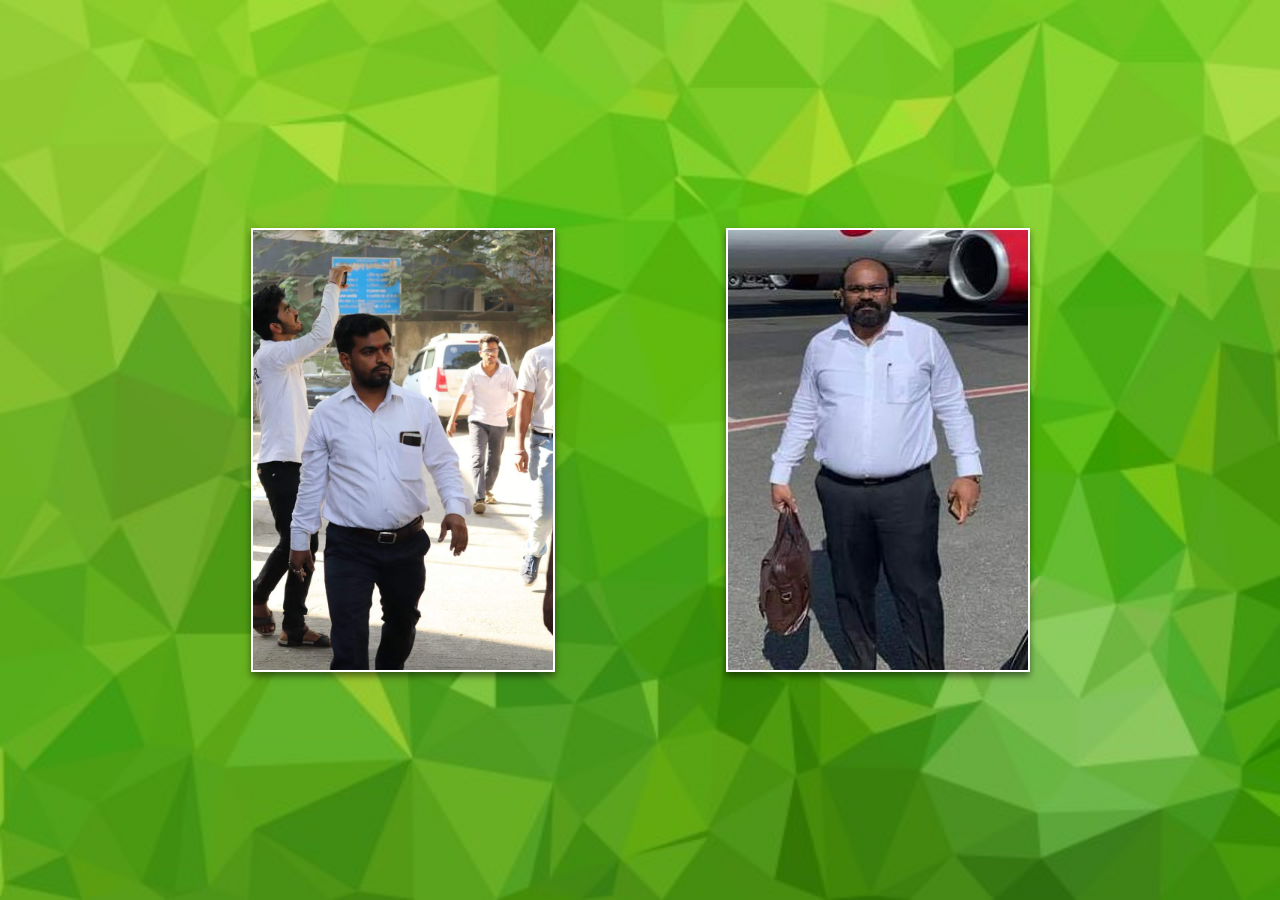
<file: about/index.html>
<html lang="en" >
<head>
  <meta charset="UTF-8">
  <title>About us</title>
  <link href="https://fonts.googleapis.com/css?family=Lato&display=swap" rel="stylesheet">
  <link rel="stylesheet" href="https://use.fontawesome.com/releases/v5.6.1/css/all.css">
  <link rel="stylesheet" href="style.css">
</head>
<body>
    
<div class="main">
        <div class="section">
            <img src="1.jpeg">
            <div class="descriptions">
                <h1>Vinay K. Singh</h1>
				<h2>PRESIDENT</h2>
                <p>
                   ############################################################ ####################################################################################
                </p>
				<div class="middle">
					<a class="btn" href="https://www.facebook.com/Vinay-Singh-2218458691742296/" target="_blank">
						<i class="fab fa-facebook-f"></i>
					</a>
					<a class="btn" href="https://twitter.com/VinayKu12302890?s=17" target="_blank">
						<i class="fab fa-twitter"></i>
					</a>
					<a class="btn" href="https://instagram.com/vinay__sir?igshid=1cryijauvkbqk" target="_blank">
						<i class="fab fa-instagram"></i>
					</a>
				</div>
                <button onclick="window.location.href = '#';">Read More</button>
            </div>
        </div>
        <div class="section">
            <img src="2.jpeg">
            <div class="descriptions">
                <h1>Dhananjay Singh</h1>
				<h2>ADVISOR</h2>
				<p>
					############################################################ ####################################################################################
                </p>
				<div class="middle">
					<a class="btn" href="https://www.facebook.com/Dhananjay-Singh-2869871503038607/" target="_blank">
						<i class="fab fa-facebook-f"></i>
					</a>
					<a class="btn" href="https://twitter.com/the_srs22?s=17" target="_blank">
						<i class="fab fa-twitter"></i>
					</a>
					<a class="btn" href="https://instagram.com/rudrapratishthan?igshid=49xbkgsze4nq" target="_blank">
						<i class="fab fa-instagram"></i>
					</a>
				</div>
                <button onclick="window.location.href = '#';">Read More</button>
            </div>
        </div>
        
    </div>
  
</body>
</html>
</file>
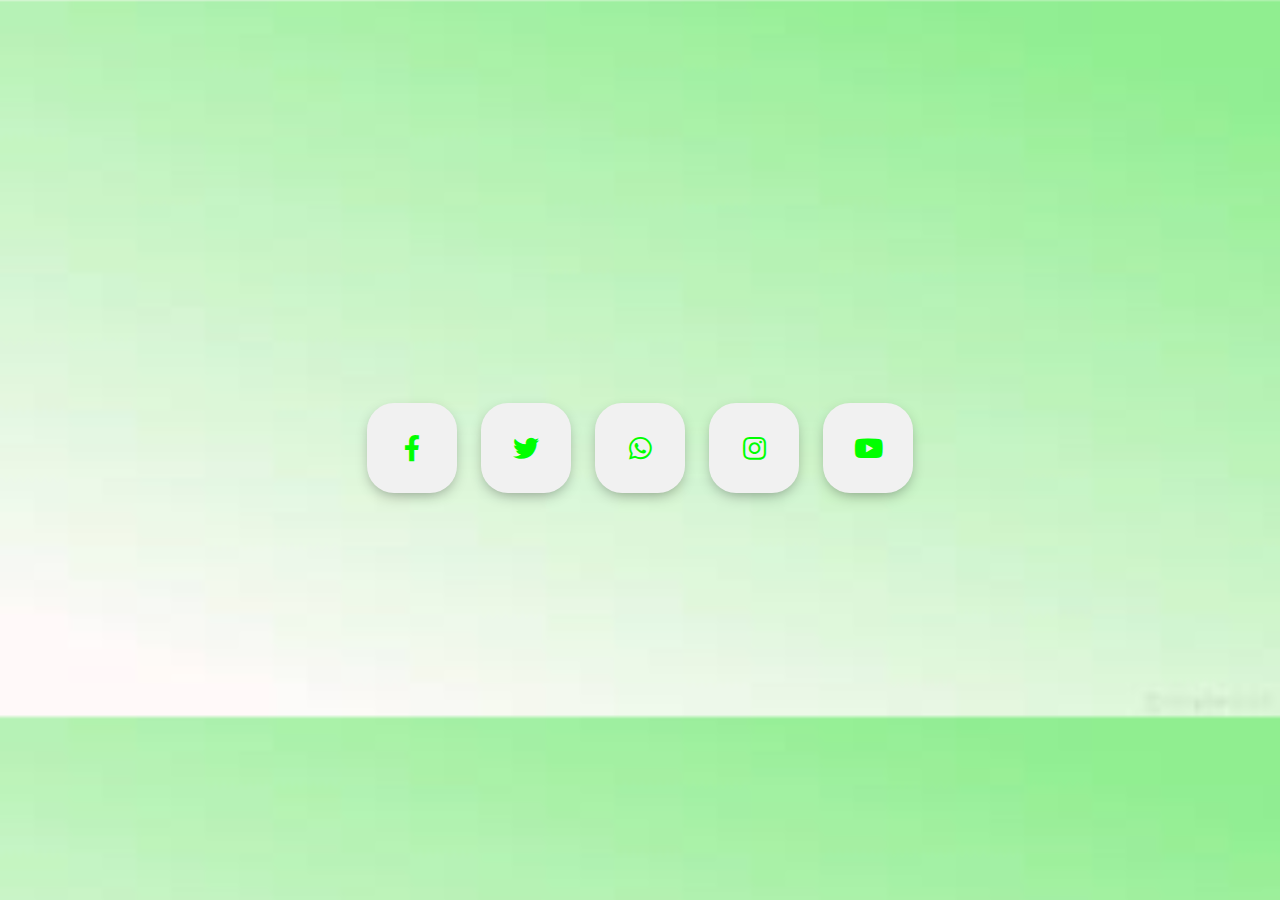
<file: social/index.html>
<!DOCTYPE html>
<html lang="en" dir="ltr">
  <head>
    <meta charset="utf-8">
    <title></title>
    <link rel="stylesheet" href="style.css">
    <link rel="stylesheet" href="https://use.fontawesome.com/releases/v5.4.1/css/all.css">
  </head>
  <body>
    <div class="middle">
      <a class="btn" href="https://www.facebook.com/Rudra-Pratishthan-Green-Revolution-2072714239504137/" target="_blank">
        <i class="fab fa-facebook-f"></i>
      </a>
      <a class="btn" href="https://twitter.com/the_srs22?s=17" target="_blank">
        <i class="fab fa-twitter"></i>
      </a>
      <a class="btn" href="#https://api.whatsapp.com/send?phone=918693011824" target="_blank">
        <i class="fab fa-whatsapp"></i>
      </a>
      <a class="btn" href="https://instagram.com/rudrapratishthan?igshid=49xbkgsze4nq" target="_blank">
        <i class="fab fa-instagram"></i>
      </a>
      <a class="btn" href="https://youtu.be/S5uKHcAPcbU" target="_blank">
        <i class="fab fa-youtube"></i>
      </a>
    </div>
  </body>
</html>
</file>
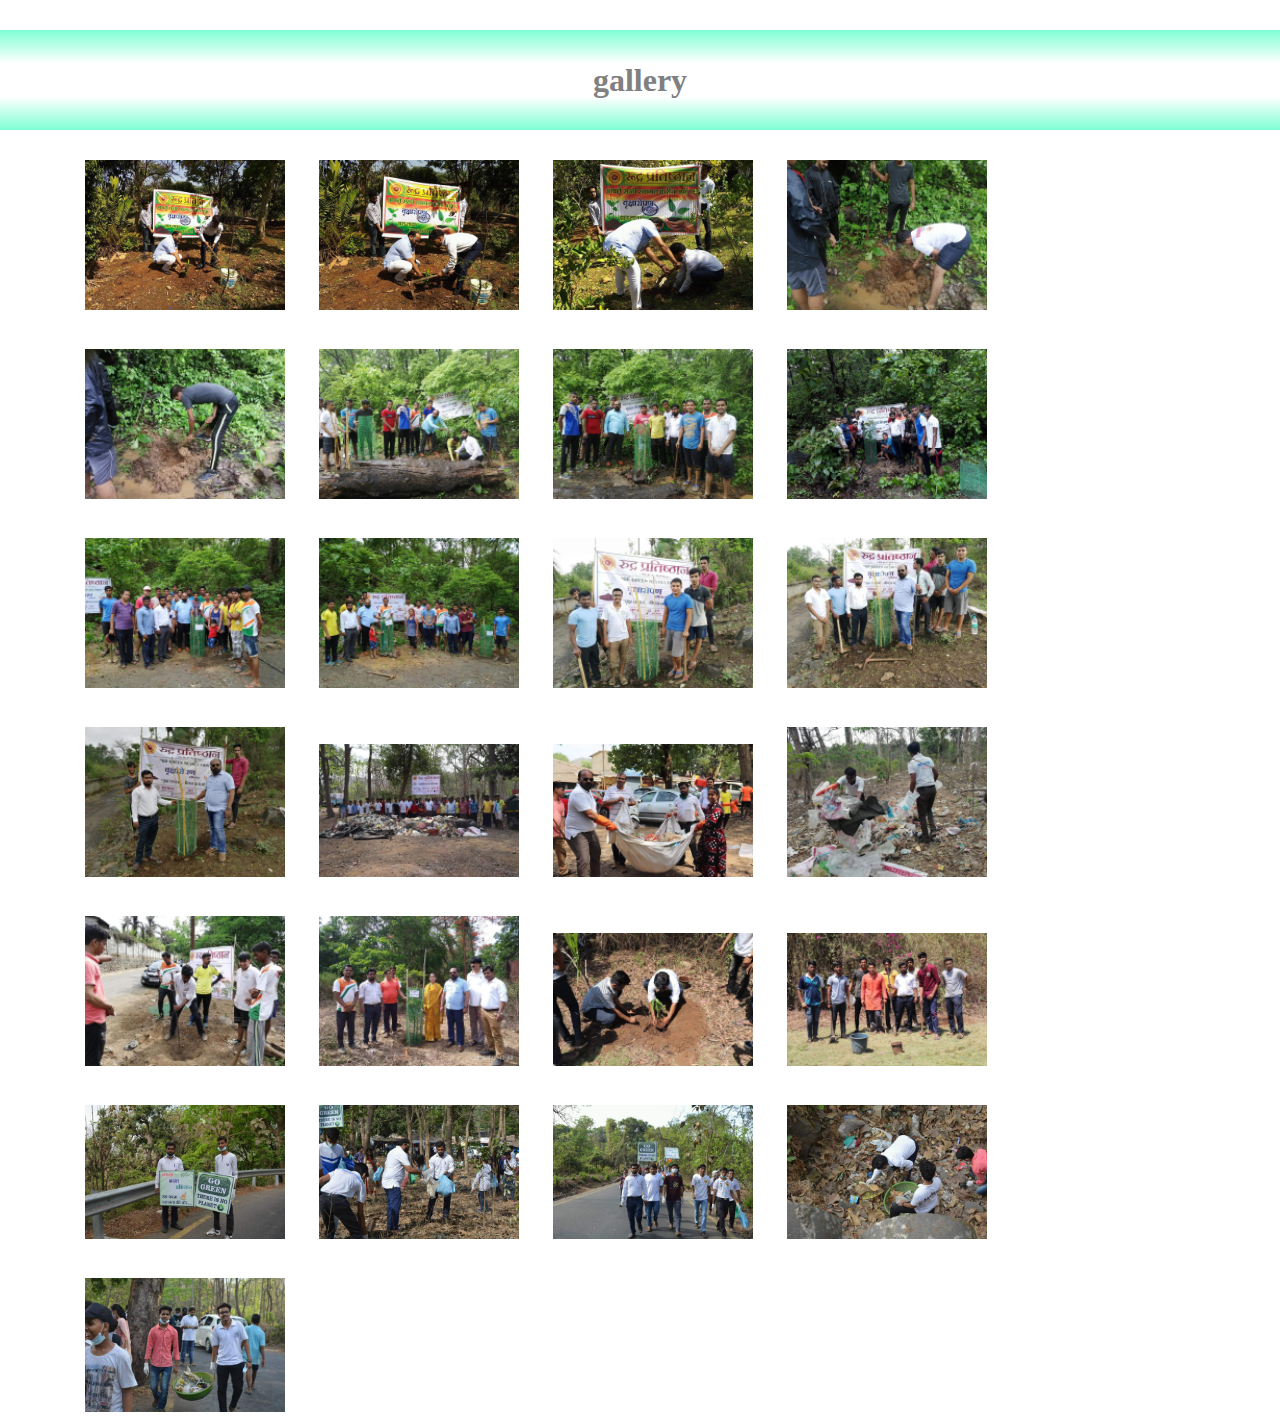
<file: gallery.html>
<html>
	<head>
		<title>our work</title>
		<link rel="stylesheet" type="text/css" href="css/gallery.css">
		<link rel="stylesheet" type="text/css" href="css/lightbox.css">
		<script src="js/lightbox.js"></script>
		<meta charset="UTF-8">
		<meta name="viewport" content="width-device-width, initial-scale=1.0">
	</head>
	<body>
	<div class="header">
      <center><h1>gallery</h1></center>
		<div class="gallery" >
		<a href="1/big.jpg" data-lightbox="mygallery"><img src="1/big1.jpg"></a>
		<a href="2/big.jpg" data-lightbox="mygallery"><img src="2/big1.jpg"></a>
		<a href="3/big.jpg" data-lightbox="mygallery"><img src="3/big1.jpg"></a>
		<a href="4/big.jpg" data-lightbox="mygallery"><img src="4/big1.jpg"></a>
		<a href="5/big.jpg" data-lightbox="mygallery"><img src="5/big1.jpg"></a>
		<a href="6/big.jpg" data-lightbox="mygallery"><img src="6/big1.jpg"></a>
		<a href="8/big.jpg" data-lightbox="mygallery"><img src="8/big1.jpg"></a>
		<a href="9/big.jpg" data-lightbox="mygallery"><img src="9/big1.jpg"></a>
		<a href="11/big.jpg" data-lightbox="mygallery"><img src="11/big1.jpg"></a>
		<a href="22/big.jpg" data-lightbox="mygallery"><img src="22/big1.jpg"></a>
		<a href="33/big.jpg" data-lightbox="mygallery"><img src="33/big1.jpg"></a>
		<a href="44/big.jpg" data-lightbox="mygallery"><img src="44/big1.jpg"></a>
		<a href="55/big.jpg" data-lightbox="mygallery"><img src="55/big1.jpg"></a>
		<a href="66/big.jpg" data-lightbox="mygallery"><img src="66/big1.jpg"></a>
		<a href="77/big.jpg" data-lightbox="mygallery"><img src="77/big1.jpg"></a>
		<a href="88/big.jpg" data-lightbox="mygallery"><img src="88/big1.jpg"></a>
		<a href="99/big.jpg" data-lightbox="mygallery"><img src="99/big1.jpg"></a>
		<a href="111/big.jpg" data-lightbox="mygallery"><img src="111/big1.jpg"></a>
		<a href="222/big.jpg" data-lightbox="mygallery"><img src="222/big1.jpg"></a>
		<a href="333/big.jpg" data-lightbox="mygallery"><img src="333/big1.jpg"></a>
		<a href="444/big.jpg" data-lightbox="mygallery"><img src="444/big1.jpg"></a>
		<a href="555/big.jpg" data-lightbox="mygallery"><img src="555/big1.jpg"></a>
		<a href="666/big.jpg" data-lightbox="mygallery"><img src="666/big1.jpg"></a>
		<a href="777/big.jpg" data-lightbox="mygallery"><img src="777/big1.jpg"></a>
		<a href="888/big.jpg" data-lightbox="mygallery"><img src="888/big1.jpg"></a>
		</div>
	</body>
</html>
</file>
<file: about/style.css>
body{
    background-image:  url('../pr.jpg');
	background-size: cover;
    padding: 0px;
    margin:0px;
    width:100%;
    height:100vh;
    font-family: 'Lato', sans-serif;
  }
.main{
    position: absolute;
    top:50%;
    left:50%;
    transform: translate(-50%, -50%);
    width:100%;
    max-width: 950px;
    height:auto;
    display: flex;
    flex-wrap: wrap;
    justify-content: space-around;
}
.section{
    flex: 1;
    flex-basis: 300px;
    flex-grow: 0;
    height: 440px;
    background: #fff;
    border: 2px solid #fff;
    box-shadow: 0px 4px 7px rgba(0,0,0,.5);
    cursor: pointer;
    transition: all .5s cubic-bezier(.8,.5,.2,1.4);
    overflow: hidden;
    position: relative;
}
.section img{
    width: 100%;
    height:100%;
    transition: all .5s cubic-bezier(.8,.5,.2,1.4);
}
.descriptions{
    position: absolute;
    top:0px;
    left:0px;
    background-color: rgba(255,255,255,.7);
    width:100%;
    height:100%;
    transition: all .7s ease-in-out;
    padding: 20px;
    box-sizing: border-box;
    clip-path: circle(0% at 100% 100%);
}
.section:hover .descriptions{
    left:0px;
    transition: all .7s ease-in-out;
    clip-path: circle(75%);
}
.section:hover{
    transition: all .5s cubic-bezier(.8,.5,.2,1.4);
    box-shadow: 0px 2px 3px rgba(0,0,0,.3);
    transform: scale(1.2);
    z-index: 9999;
}
.section:hover img{
    transition: all .5s cubic-bezier(.8,.5,.2,1.4);
    transform: scale(2);
    filter: blur(4px);
}
.section h1{
	text-shadow: 2px 4px 3px rgba(0,0,0,0.3);
    letter-spacing: 1px;
    margin: 0px;
}
.section h2{
	color: rgba(0,0,0,0.6);
	text-shadow: 2px 8px 6px rgba(0,0,0,0.2);
    letter-spacing: 1px;
    margin: 0px;
}
.section p{
    line-height: 24px;
    height: 70%;
}
.section button{
    width: fit-content;
    height: 20px;
    cursor: pointer;
    border-style: none;
    background-color: #5cb85c;
    color:#fff;
    font-size: 15px;
    outline: none;
    box-shadow: 0px 2px 3px rgba(0,0,0,.4);
    transition: all .5s ease-in-out;
}
.section button:hover{
    transform: scale(1.2);
    transition: all .3s ease-in-out;
}
.middle{
  position: absolute;
  top: 80%;
  left:-1%;
  transform: translateY(-50%);
  width: 100%;
  text-align: center;
}
.btn{
  display: inline-block;
  width: 30px;
  height: 30px;
  background: #f1f1f1;
  margin: 10px;
  border-radius: 30%;
  box-shadow: 0 5px 15px -5px #00000070;
  color: black;
  overflow: hidden;
  position: relative;
}
.btn i{
  line-height: 30px;
  font-size: 10px;
  transition: 0.2s linear;
}
.btn:hover i{
  transform: scale(1.3);
  color: white;
}
.btn::before{
  content: "";
  position: absolute;
  width: 120%;
  height: 120%;
  background: #000;
  transform: rotate(45deg);
  left: -110%;
  top: 90%;
}
.btn:hover::before{
  animation: aaa 0.7s 1;
  top: -10%;
  left: -10%;
}
@keyframes aaa {
  0%{
    left: -110%;
    top: 90%;
  }50%{
    left: 10%;
    top: -30%;
  }100%{
    top: -10%;
    left: -10%;
  }
}
</file>
<file: social/style.css>
body{
  padding: 0;
  margin: 0;
  background-image: url('../4.jfif');
  background-size: cover;
}
.middle{
  position: absolute;
  top: 50%;
  transform: translateY(-50%);
  width: 100%;
  text-align: center;
}
.btn{
  display: inline-block;
  width: 90px;
  height: 90px;
  background: #f1f1f1;
  margin: 10px;
  border-radius: 30%;
  box-shadow: 0 5px 15px -5px #00000070;
  color: lime;
  overflow: hidden;
  position: relative;
}
.btn i{
  line-height: 90px;
  font-size: 26px;
  transition: 0.2s linear;
}
.btn:hover i{
  transform: scale(1.3);
  color: #f1f1f1;
}
.btn::before{
  content: "";
  position: absolute;
  width: 120%;
  height: 120%;
  background: lime;
  transform: rotate(45deg);
  left: -110%;
  top: 90%;
}
.btn:hover::before{
  animation: aaa 0.7s 1;
  top: -10%;
  left: -10%;
}
@keyframes aaa {
  0%{
    left: -110%;
    top: 90%;
  }50%{
    left: 10%;
    top: -30%;
  }100%{
    top: -10%;
    left: -10%;
  }
}
</file>
<file: css/gallery.css>
*{
	margin:15px 0px -10px 0px;
}
.header{
   height: 100px;
   background: linear-gradient(0deg,aquamarine,#fff,#fff,aquamarine);
   padding: 0 20px;
}
.header h1{
  line-height: 100px;
  font-family:stencil;
  color:gray;
}
.header h1:hover{
    color:black;
}
.gallery{
	margin: 10px 50px;
}
.gallery img{
	transition: 0.2s;
	padding: 15px;
	width: 200px;

}
.gallery img:hover {
	filter: grayscale(100%);
	transform: scale(1.1);
}
</file>
